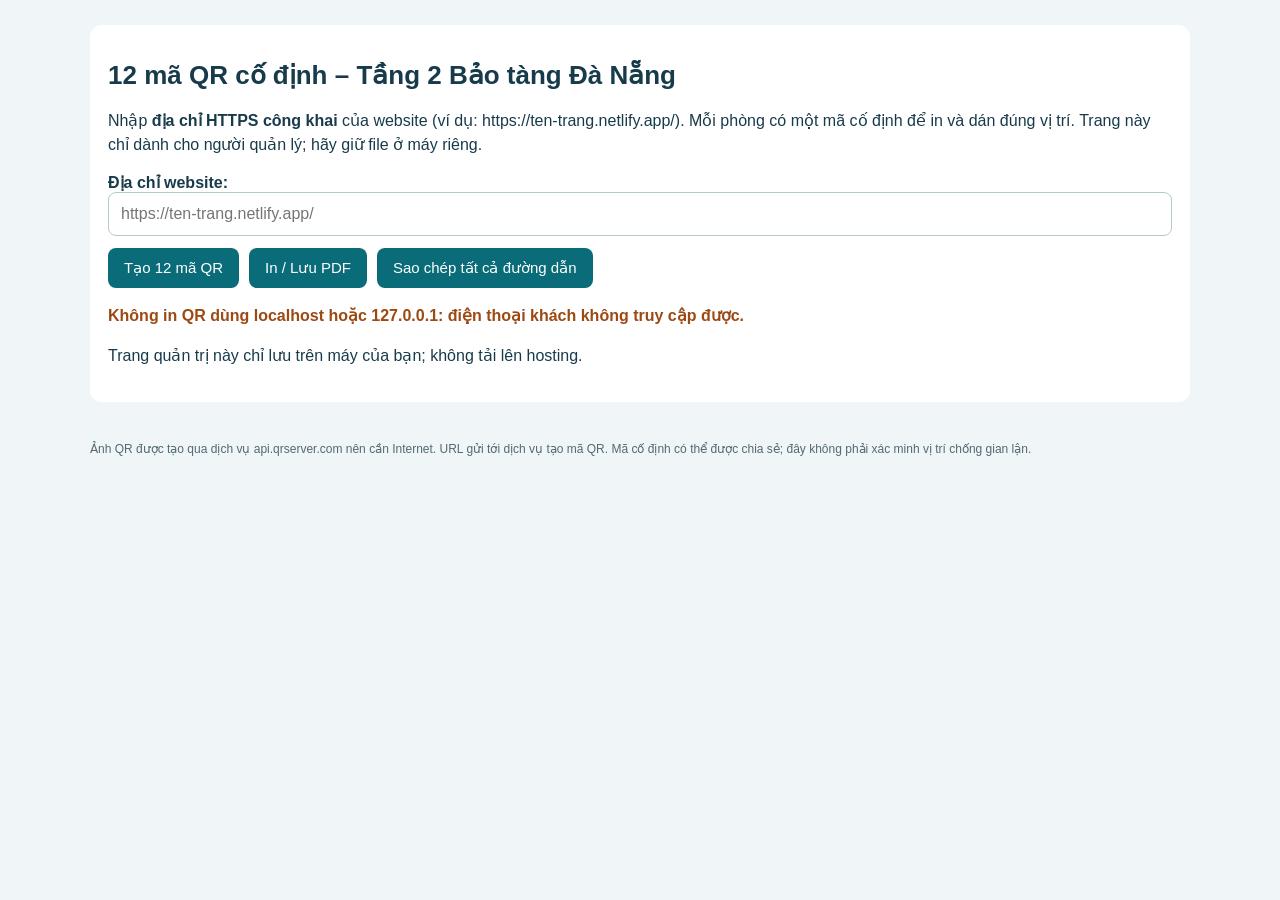
<file: ADMIN_CHI_MAY_BAN/tao-qr-rieng.html>
<!doctype html><html lang="vi"><head><meta charset="UTF-8"><meta name="viewport" content="width=device-width,initial-scale=1"><title>In QR cố định – Bảo tàng Đà Nẵng</title><style>
*{box-sizing:border-box}body{font:16px Arial,sans-serif;margin:0;color:#183b4b;background:#f0f5f7}.wrap{max-width:1150px;margin:auto;padding:25px}h1{font-size:26px}p{line-height:1.5}.tools{background:white;padding:18px;border-radius:12px;margin-bottom:20px}.tools input{width:100%;padding:12px;border:1px solid #b6c9ce;border-radius:8px;font-size:16px}.actions{display:flex;gap:10px;flex-wrap:wrap;margin-top:12px}button{background:#096c78;color:white;border:0;border-radius:8px;padding:11px 16px;font-size:15px;cursor:pointer}.warning{color:#9c4a13;font-weight:bold}.grid{display:grid;grid-template-columns:repeat(3,1fr);gap:14px}.card{background:white;border:2px solid #2c6570;border-radius:12px;padding:18px;text-align:center;break-inside:avoid;min-height:365px}.card h2{font-size:18px;min-height:55px}.card img{display:block;width:210px;height:210px;margin:8px auto}.card .id{font-size:12px;color:#596f76}.card .link{font-size:10px;overflow-wrap:anywhere}.error{color:#b42318}.foot{font-size:12px;color:#526a72;margin-top:18px}@media(max-width:750px){.grid{grid-template-columns:repeat(2,1fr)}}@media(max-width:480px){.grid{grid-template-columns:1fr}}@media print{@page{size:A4;margin:9mm}body{background:white}.tools,.foot{display:none}.wrap{max-width:none;padding:0}.grid{grid-template-columns:repeat(2,1fr);gap:7mm}.card{height:126mm;min-height:0;border:1px solid black;padding:8mm}.card img{width:55mm;height:55mm}.card h2{font-size:15pt}.card .link{font-size:8pt}h1{display:none}}
</style></head><body><main class="wrap"><div class="tools"><h1>12 mã QR cố định – Tầng 2 Bảo tàng Đà Nẵng</h1><p>Nhập <strong>địa chỉ HTTPS công khai</strong> của website (ví dụ: https://ten-trang.netlify.app/). Mỗi phòng có một mã cố định để in và dán đúng vị trí. Trang này chỉ dành cho người quản lý; hãy giữ file ở máy riêng.</p><label for="base"><strong>Địa chỉ website:</strong></label><input id="base" type="url" placeholder="https://ten-trang.netlify.app/"><div class="actions"><button id="make">Tạo 12 mã QR</button><button id="print">In / Lưu PDF</button><button id="copy">Sao chép tất cả đường dẫn</button></div><p id="status" role="status" class="warning">Không in QR dùng localhost hoặc 127.0.0.1: điện thoại khách không truy cập được.</p><p>Trang quản trị này chỉ lưu trên máy của bạn; không tải lên hosting.</p></div><div id="grid" class="grid"></div><p class="foot">Ảnh QR được tạo qua dịch vụ api.qrserver.com nên cần Internet. URL gửi tới dịch vụ tạo mã QR. Mã cố định có thể được chia sẻ; đây không phải xác minh vị trí chống gian lận.</p></main><script>
const rooms=[{"id": "dien", "name": "Đà Nẵng TP Anh Hùng"}, {"id": "khangchien", "name": "Kháng chiến chống Mỹ (1955–1975)"}, {"id": "giaothong", "name": "Không gian thông tầng"}, {"id": "trungtich", "name": "Chứng tích chiến tranh (trên)"}, {"id": "hoinhap", "name": "Khu hội thảo"}, {"id": "khongphap", "name": "Kháng chiến chống Pháp (1946–1954)"}, {"id": "traoyeunuoc", "name": "Các phong trào yêu nước trước năm 1930"}, {"id": "matran", "name": "Đà Nẵng mở đầu mặt trận chống Pháp (1858–1860)"}, {"id": "chungtichgiua", "name": "Chứng tích chiến tranh (giữa)"}, {"id": "cosodang", "name": "Các tổ chức cơ sở Đảng trước 1945"}, {"id": "phim", "name": "Phòng chiếu phim"}, {"id": "chungtichduoi", "name": "Chứng tích chiến tranh (dưới)"}];
const input=document.getElementById('base'), grid=document.getElementById('grid'),status=document.getElementById('status');
input.value=localStorage.getItem('museum-qr-base')||((location.protocol==='https:')?location.origin+location.pathname.replace(/qr-print\.html$/,'index.html'):'');
let links=[];
function make(){let url;try{url=new URL(input.value.trim());if(url.protocol!=='https:'||!url.hostname)throw Error();}catch(e){status.textContent='Hãy nhập địa chỉ HTTPS công khai hợp lệ trước khi tạo QR.';status.className='error';return;}
url.hash='';url.search='';if(url.pathname.endsWith('/qr-print.html'))url.pathname=url.pathname.replace(/qr-print\.html$/,'index.html');
localStorage.setItem('museum-qr-base',url.toString());grid.replaceChildren();links=[];
for(const room of rooms){const u=new URL(url.toString());u.searchParams.set('location',room.id);links.push(room.name+' | '+u.toString());const card=document.createElement('article');card.className='card';const title=document.createElement('h2');title.textContent=room.name;const img=document.createElement('img');img.src='https://api.qrserver.com/v1/create-qr-code/?size=500x500&margin=10&data='+encodeURIComponent(u.toString());img.alt='QR phòng '+room.name;const id=document.createElement('div');id.className='id';id.textContent='Mã điểm: '+room.id;const link=document.createElement('div');link.className='link';link.textContent=u.toString();card.append(title,img,id,link);grid.appendChild(card);}
status.textContent='Đã tạo '+rooms.length+' QR cố định. Hãy kiểm tra bằng điện thoại trước khi in hàng loạt.';status.className='';}
document.getElementById('make').onclick=make;document.getElementById('print').onclick=()=>{if(!links.length){status.textContent='Hãy tạo QR trước khi in.';return;}window.print();};document.getElementById('copy').onclick=async()=>{if(!links.length){status.textContent='Hãy tạo QR trước khi sao chép.';return;}try{await navigator.clipboard.writeText(links.join('\n'));status.textContent='Đã sao chép tất cả đường dẫn.';}catch(e){status.textContent='Trình duyệt không cho sao chép tự động. Hãy chọn đường dẫn trên trang để sao chép.';}};
</script></body></html>
</file>
